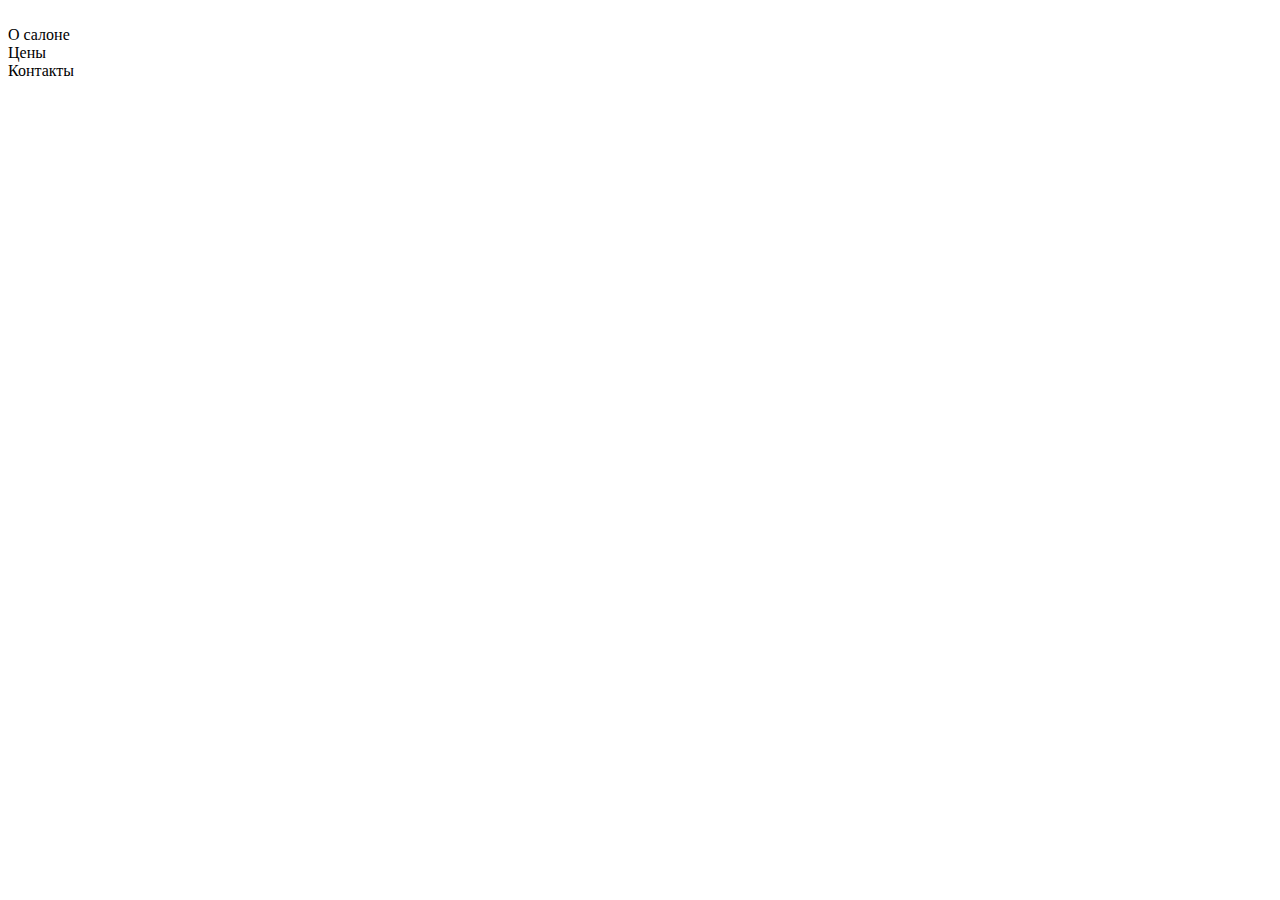
<file: Landing/landing.html>
<!DOCTYPE html>
<html lang="en">

<head>
    <meta charset="UTF-8">
    <meta http-equiv="X-UA-Compatible" content="IE=edge">
    <meta name="viewport" content="width=device-width, initial-scale=1.0">
    <link rel="viewport" content="width=device-width, initial-scale">
    <title>Автосалон Минивенов</title>
</head>

<body>
    <div class="wrapper">
        <div class="logo">
            <img scr="" alt="" srcset="">
        </div>
        <div class="nav-menu">
            <div class="nav-item">
                О салоне
            </div>
            <div class="nav-item">
                Цены
            </div>
            <div class="nav-item">
                Контакты
            </div>
        </div>
    </div>
</body>

</html>
</file>
